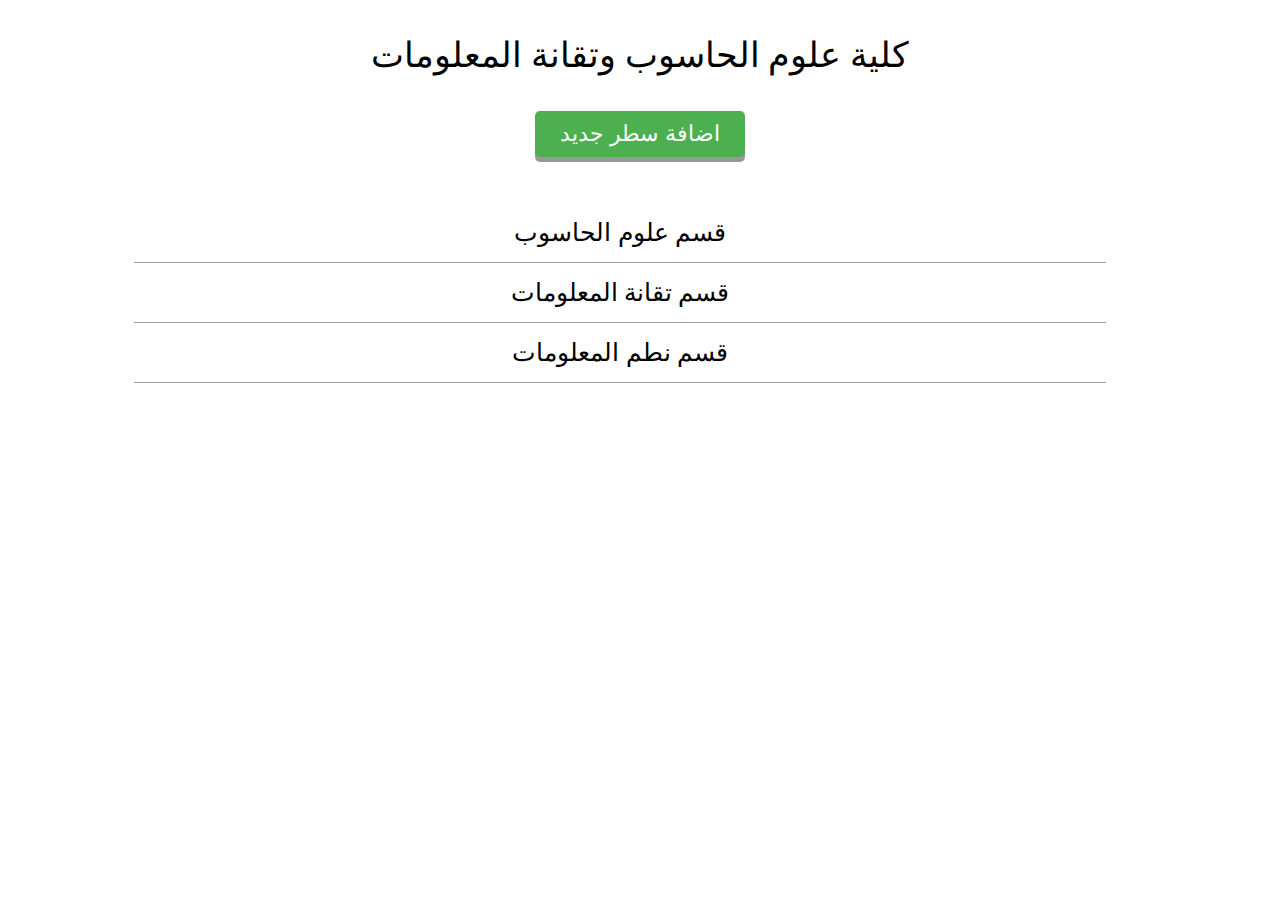
<file: index.html>
<!DOCTYPE html>
<html lang="en">
<head>
    <meta charset="UTF-8">
    <meta http-equiv="X-UA-Compatible" content="IE=edge">
    <meta name="viewport" content="width=device-width, initial-scale=1.0">
    <link rel="stylesheet" type="text/css" href="css/style.css">
    <title>JS For Beginners</title>
</head>
<body dir="rtl">
    <div id="container">
        <p id="text">كلية علوم الحاسوب وتقانة المعلومات</p>
        <button id="zer" type="button"> اضافة سطر جديد</button>
        <ul id="menu">
            <li>قسم علوم الحاسوب</li>
            <li>قسم تقانة المعلومات</li>
            <li>قسم نطم المعلومات</li>
        </ul>
    </div>
    <script type="text/javascript" src="JS/script1.js"></script>
</body>
</html>
</file>
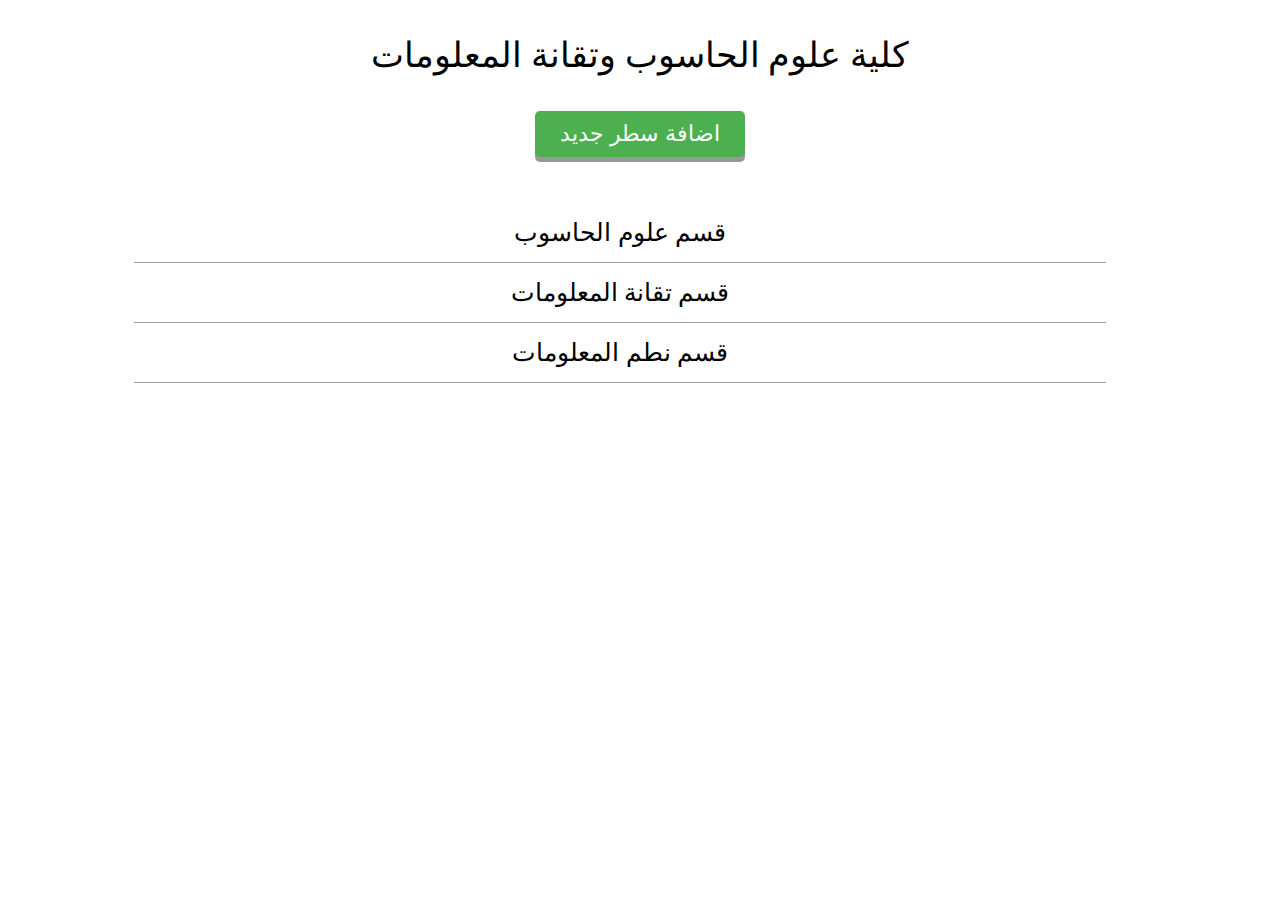
<file: FCS.HTML>
<!DOCTYPE html>
<html lang="en">
<head>
    <meta charset="UTF-8">
    <meta http-equiv="X-UA-Compatible" content="IE=edge">
    <meta name="viewport" content="width=device-width, initial-scale=1.0">
    <link rel="stylesheet" type="text/css" href="css/style.css">
    <title>JS For Beginners</title>
</head>
<body dir="rtl">
    <div id="container">
        <p id="text">كلية علوم الحاسوب وتقانة المعلومات</p>
        <button id="zer" type="button"> اضافة سطر جديد</button>
        <ul id="menu">
            <li>قسم علوم الحاسوب</li>
            <li>قسم تقانة المعلومات</li>
            <li>قسم نطم المعلومات</li>
        </ul>
    </div>
    <script type="text/javascript" src="JS/script1.js"></script>
</body>
</html>
</file>
<file: css/style.css>
#container{width: 80%;
    margin: 0 auto;
    text-align: center;}
#text{font-size: 35px;}
#zer{display:inline-block;
    padding: 10px 25px;
    margin-bottom: 30px;
    font-size: 22px;
    cursor: pointer;
    text-align: center;
    text-decoration: none;
    outline: none;
    color: #fff;
    background-color: #4CAF50;
    border: none;
    border-radius: 5px;
    box-shadow: 0 5px #999;
    transition-duration: 0.1s;
}
#zer:hover{background-color: red;
    color: white;}
#zer:active{background-color: #3e3e3e;
    box-shadow: 0 0px #666;
    transform: translateY(4px);
}
li{list-style-type: none;
    padding: 15px 20px;
    border-bottom: 1px solid #9f9f9f;
    font-size: 25px;
    
    
    
}
li:hover{background-color: #dfdfdf;
    transition-duration: 0.2px;
}
.selected{background-color: #99ffaa;
}
</file>
